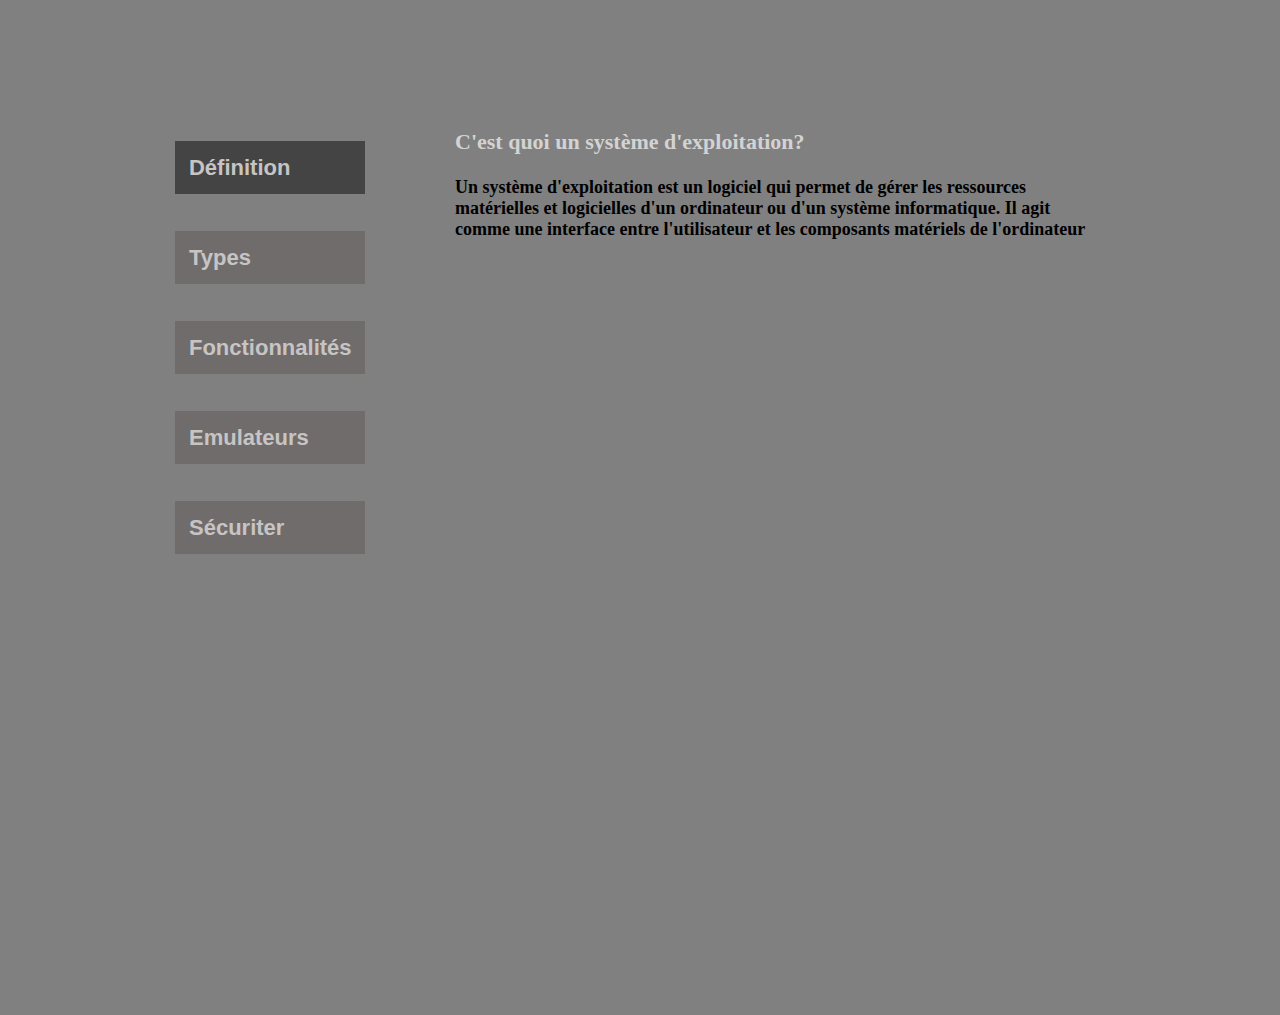
<file: index.html>
<!DOCTYPE html>
<html lang="en">

<head>
    <meta charset="UTF-8">
    <meta http-equiv="X-UA-Compatible" content="IE=edge">
    <meta name="viewport" content="width=device-width, initial-scale=1.0">
    <title>système d'exploitation</title>
    <link rel="stylesheet" href="style.css">
</head>

<body>
    <div class="cnt">
        <h1>Système D'exploitation</h1>
        <div class="page">
            <ul>
                <a href="def.html" id="1" class="link">
                    <li>Définition</li>
                </a>
                <a href="type.html" class="link">
                    <li>Types</li>
                </a>
                <a href="fonc.html" class="link">
                    <li>Fonctionnalités</li>
                </a>
                <a href="emul.html" class="link">
                    <li>Emulateurs</li>
                </a>
                <a href="sec.html" class="link">
                    <li>Sécuriter</li>
                </a>

            </ul>
            <iframe id="myFrame" frameborder="0"></iframe>
        </div>
    </div>
    <script>
        window.onload = function () {
            document.getElementById("1").click();
        }
        const links = document.querySelectorAll('.link');
        links.forEach(link => {
            link.addEventListener('click', (event) => {
                event.preventDefault();
                links.forEach(l => l.classList.remove('active'));
                link.classList.add('active');
                const src = link.getAttribute('href');
                document.getElementById('myFrame').src = src;
            });
        });
    </script>
</body>

</html>
</file>
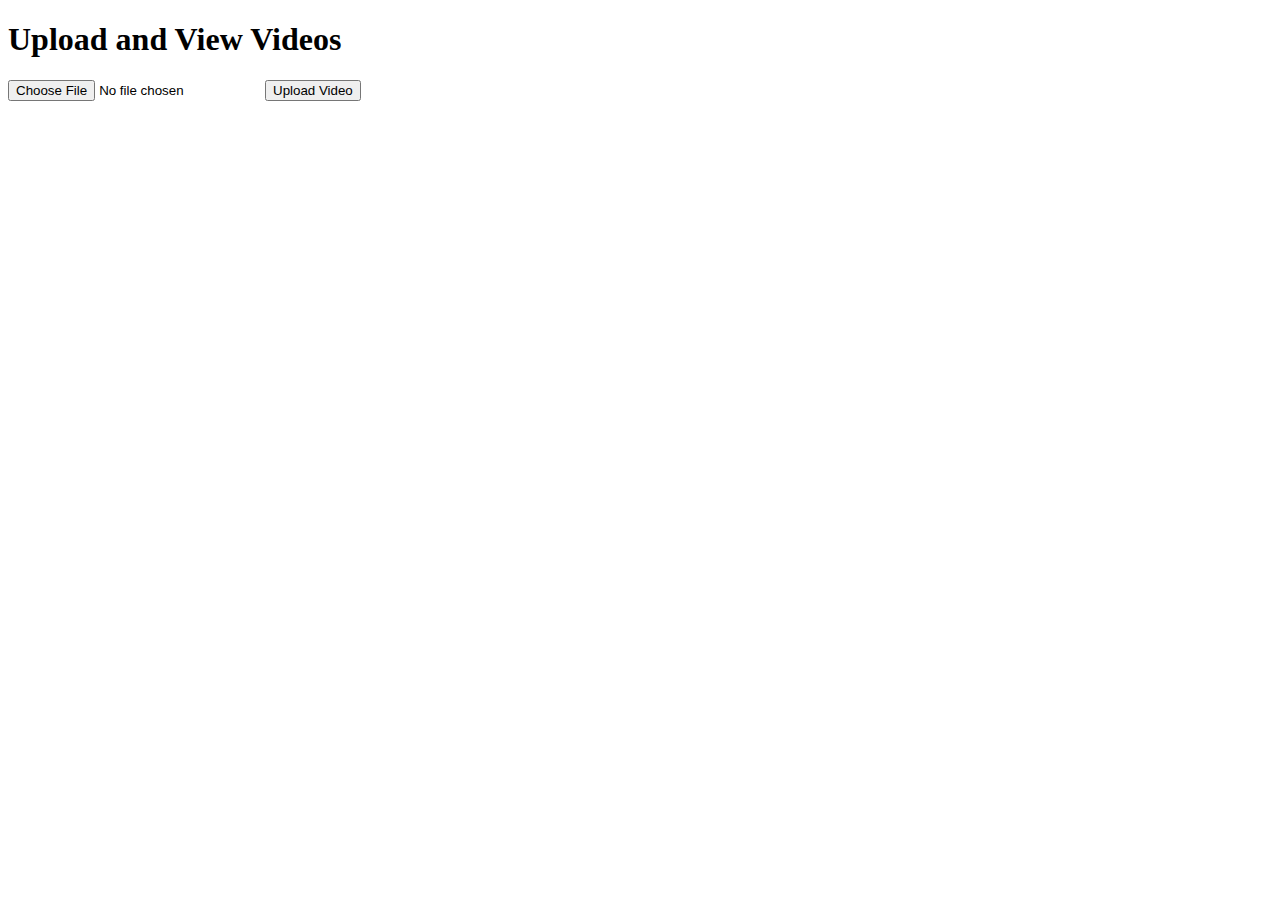
<file: 2two.html>
<!DOCTYPE html>
<html>
  <head>
    <title>Video Upload and Display</title>
    <style>
      #videoList video {
        height: 25vh;
        width: 30%;
      }
      #videoPlayer video {
        height: 50vh;
        width: 50%;
      }
    </style>
  </head>
  <body>
    <h1>Upload and View Videos</h1>
    <input type="file" id="videoInput" accept="video/*" />
    <button onclick="uploadVideo()">Upload Video</button>

    <div id="videoList"></div>

    <div id="videoPlayer"></div>

    <script>
      const videoList = document.getElementById("videoList");
      const videoPlayer = document.getElementById("videoPlayer");

      function uploadVideo() {
        const input = document.getElementById("videoInput");
        const file = input.files[0];

        if (file) {
          const video = document.createElement("video");
          video.controls = true;
          video.src = URL.createObjectURL(file);

          videoList.appendChild(video);

          video.addEventListener("click", function () {
            videoPlayer.innerHTML = "";
            const videoClone = video.cloneNode(true);
            videoPlayer.appendChild(videoClone);
          });
        }
      }
    </script>
  </body>
</html>
</file>
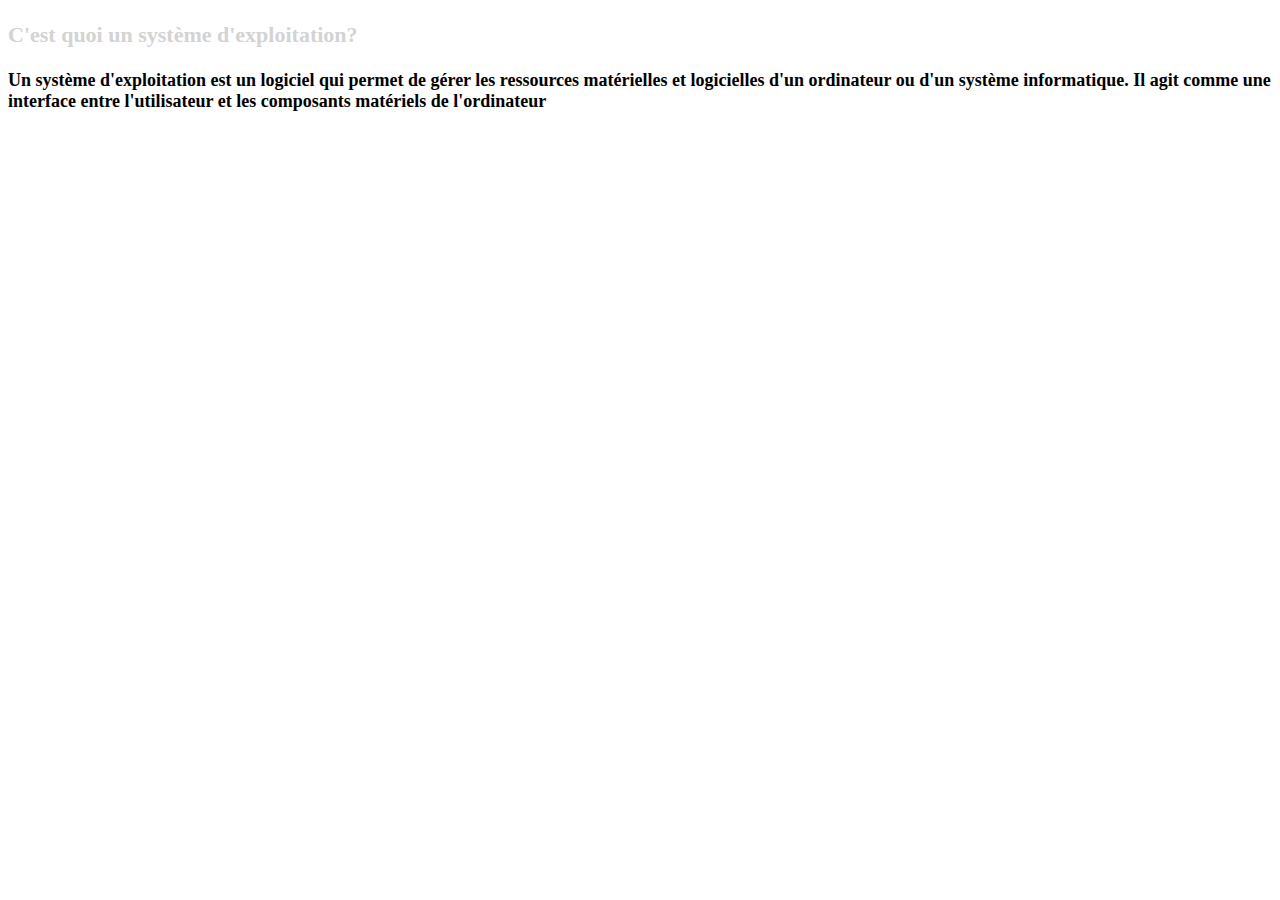
<file: def.html>
<!DOCTYPE html>
<html lang="en">

<head>
    <meta charset="UTF-8">
    <meta http-equiv="X-UA-Compatible" content="IE=edge">
    <meta name="viewport" content="width=device-width, initial-scale=1.0">
    <title>Document</title>
    <link rel="stylesheet" href="css.css">
</head>

<body>
    <h3>C'est quoi un système d'exploitation?</h3>
    <p>Un système d'exploitation est un logiciel qui permet de gérer les ressources matérielles et logicielles d'un
        ordinateur ou d'un système informatique. Il agit comme une interface entre l'utilisateur et les composants
        matériels de
        l'ordinateur</p>
</body>

</html>
</file>
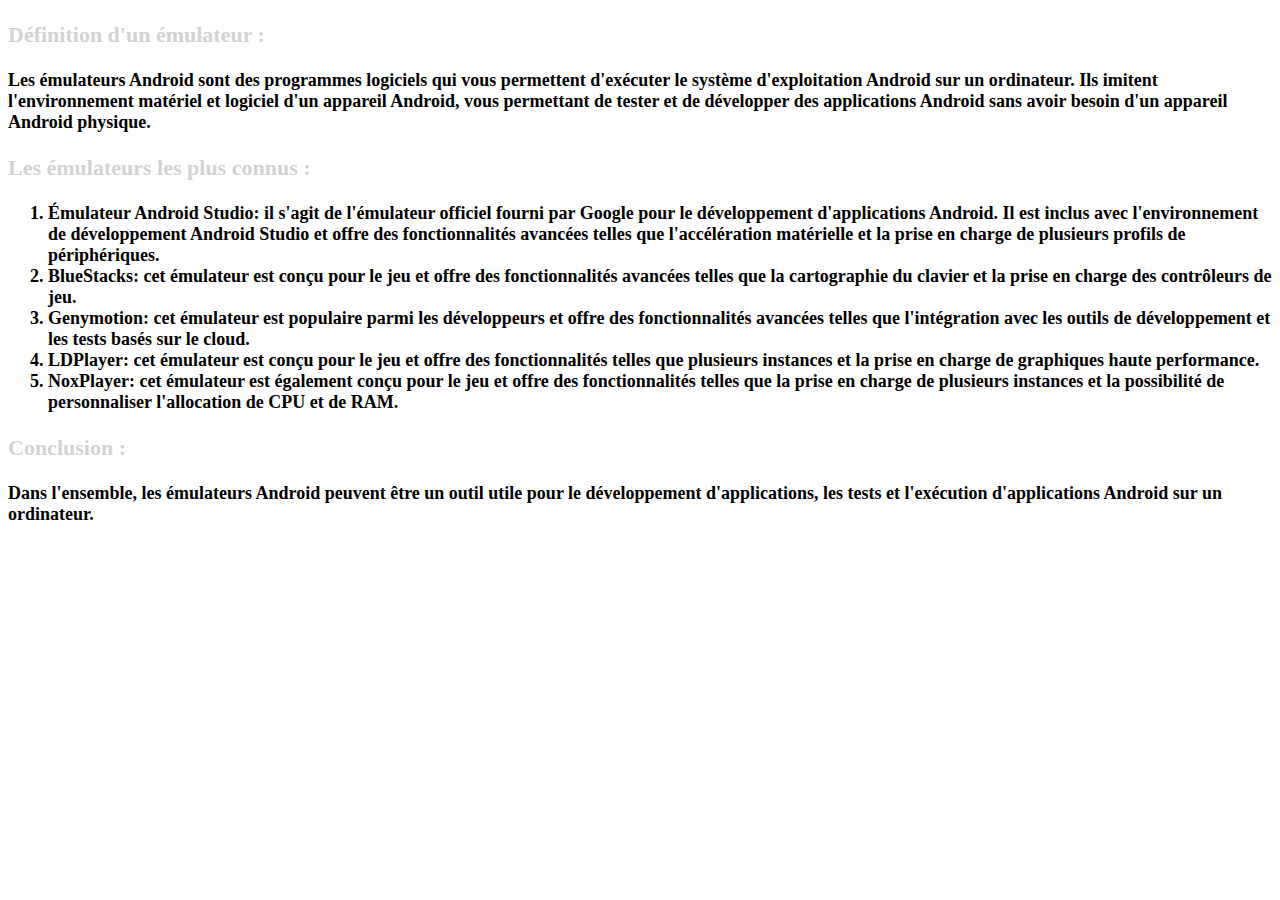
<file: emul.html>
<!DOCTYPE html>
<html lang="en">

<head>
    <meta charset="UTF-8">
    <meta http-equiv="X-UA-Compatible" content="IE=edge">
    <meta name="viewport" content="width=device-width, initial-scale=1.0">
    <title>emulateurs</title>
    <link rel="stylesheet" href="css.css">
</head>
<style>
</style>

<body>
    <h3>Définition d'un émulateur :</h3>
    <p> Les émulateurs Android sont des programmes logiciels qui vous permettent d'exécuter le système d'exploitation
        Android
        sur un ordinateur. Ils imitent l'environnement matériel et logiciel d'un appareil Android, vous permettant de
        tester et
        de développer des applications Android sans avoir besoin d'un appareil Android physique.</p>
    <h3>Les émulateurs les plus connus :</h3>
    <ol>
        <li>Émulateur Android Studio: il s'agit de l'émulateur officiel fourni par Google pour le développement
            d'applications
            Android. Il est inclus avec l'environnement de développement Android Studio et offre des fonctionnalités
            avancées telles
            que l'accélération matérielle et la prise en charge de plusieurs profils de périphériques.</li>
        <li>BlueStacks: cet émulateur est conçu pour le jeu et offre des fonctionnalités avancées telles que la
            cartographie du
            clavier et la prise en charge des contrôleurs de jeu.</li>
        <li>Genymotion: cet émulateur est populaire parmi les développeurs et offre des fonctionnalités avancées telles
            que
            l'intégration avec les outils de développement et les tests basés sur le cloud.</li>
        <li>LDPlayer: cet émulateur est conçu pour le jeu et offre des fonctionnalités telles que plusieurs instances et
            la prise en
            charge de graphiques haute performance.</li>
        <li>NoxPlayer: cet émulateur est également conçu pour le jeu et offre des fonctionnalités telles que la prise en
            charge de
            plusieurs instances et la possibilité de personnaliser l'allocation de CPU et de RAM.</li>
    </ol>
    <h3>Conclusion :</h3>
    <p>Dans l'ensemble, les émulateurs Android peuvent être un outil utile pour le développement d'applications, les
        tests et
        l'exécution d'applications Android sur un ordinateur.</p>
</body>

</html>
</file>
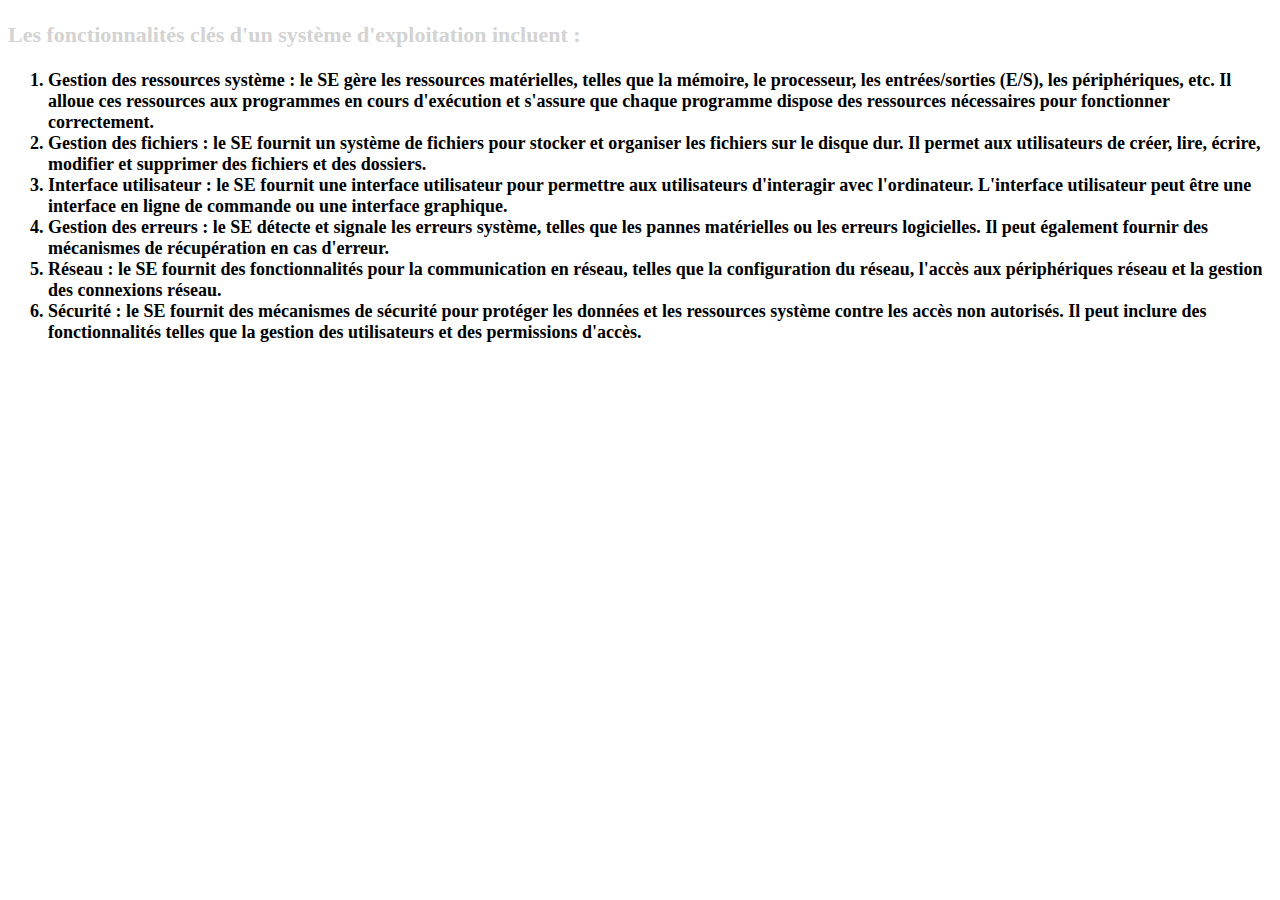
<file: fonc.html>
<!DOCTYPE html>
<html lang="en">

<head>
    <meta charset="UTF-8">
    <meta http-equiv="X-UA-Compatible" content="IE=edge">
    <meta name="viewport" content="width=device-width, initial-scale=1.0">
    <title>Document</title>
    <link rel="stylesheet" href="css.css">
</head>

<body>
    <h3>Les fonctionnalités clés d'un système d'exploitation incluent :</h3>
    <ol>
        <li>Gestion des ressources système : le SE gère les ressources matérielles, telles que la mémoire, le
            processeur, les
            entrées/sorties (E/S), les périphériques, etc. Il alloue ces ressources aux programmes en cours d'exécution
            et s'assure
            que chaque programme dispose des ressources nécessaires pour fonctionner correctement.</li>
        <li>Gestion des fichiers : le SE fournit un système de fichiers pour stocker et organiser les fichiers sur le
            disque dur. Il
            permet aux utilisateurs de créer, lire, écrire, modifier et supprimer des fichiers et des dossiers.</li>
        <li>Interface utilisateur : le SE fournit une interface utilisateur pour permettre aux utilisateurs d'interagir
            avec
            l'ordinateur. L'interface utilisateur peut être une interface en ligne de commande ou une interface
            graphique.</li>
        <li>Gestion des erreurs : le SE détecte et signale les erreurs système, telles que les pannes matérielles ou les
            erreurs
            logicielles. Il peut également fournir des mécanismes de récupération en cas d'erreur.</li>
        <li>Réseau : le SE fournit des fonctionnalités pour la communication en réseau, telles que la configuration du
            réseau,
            l'accès aux périphériques réseau et la gestion des connexions réseau.</li>
        <li>Sécurité : le SE fournit des mécanismes de sécurité pour protéger les données et les ressources système
            contre les accès
            non autorisés. Il peut inclure des fonctionnalités telles que la gestion des utilisateurs et des permissions
            d'accès.</li>
    </ol>
</body>

</html>
</file>
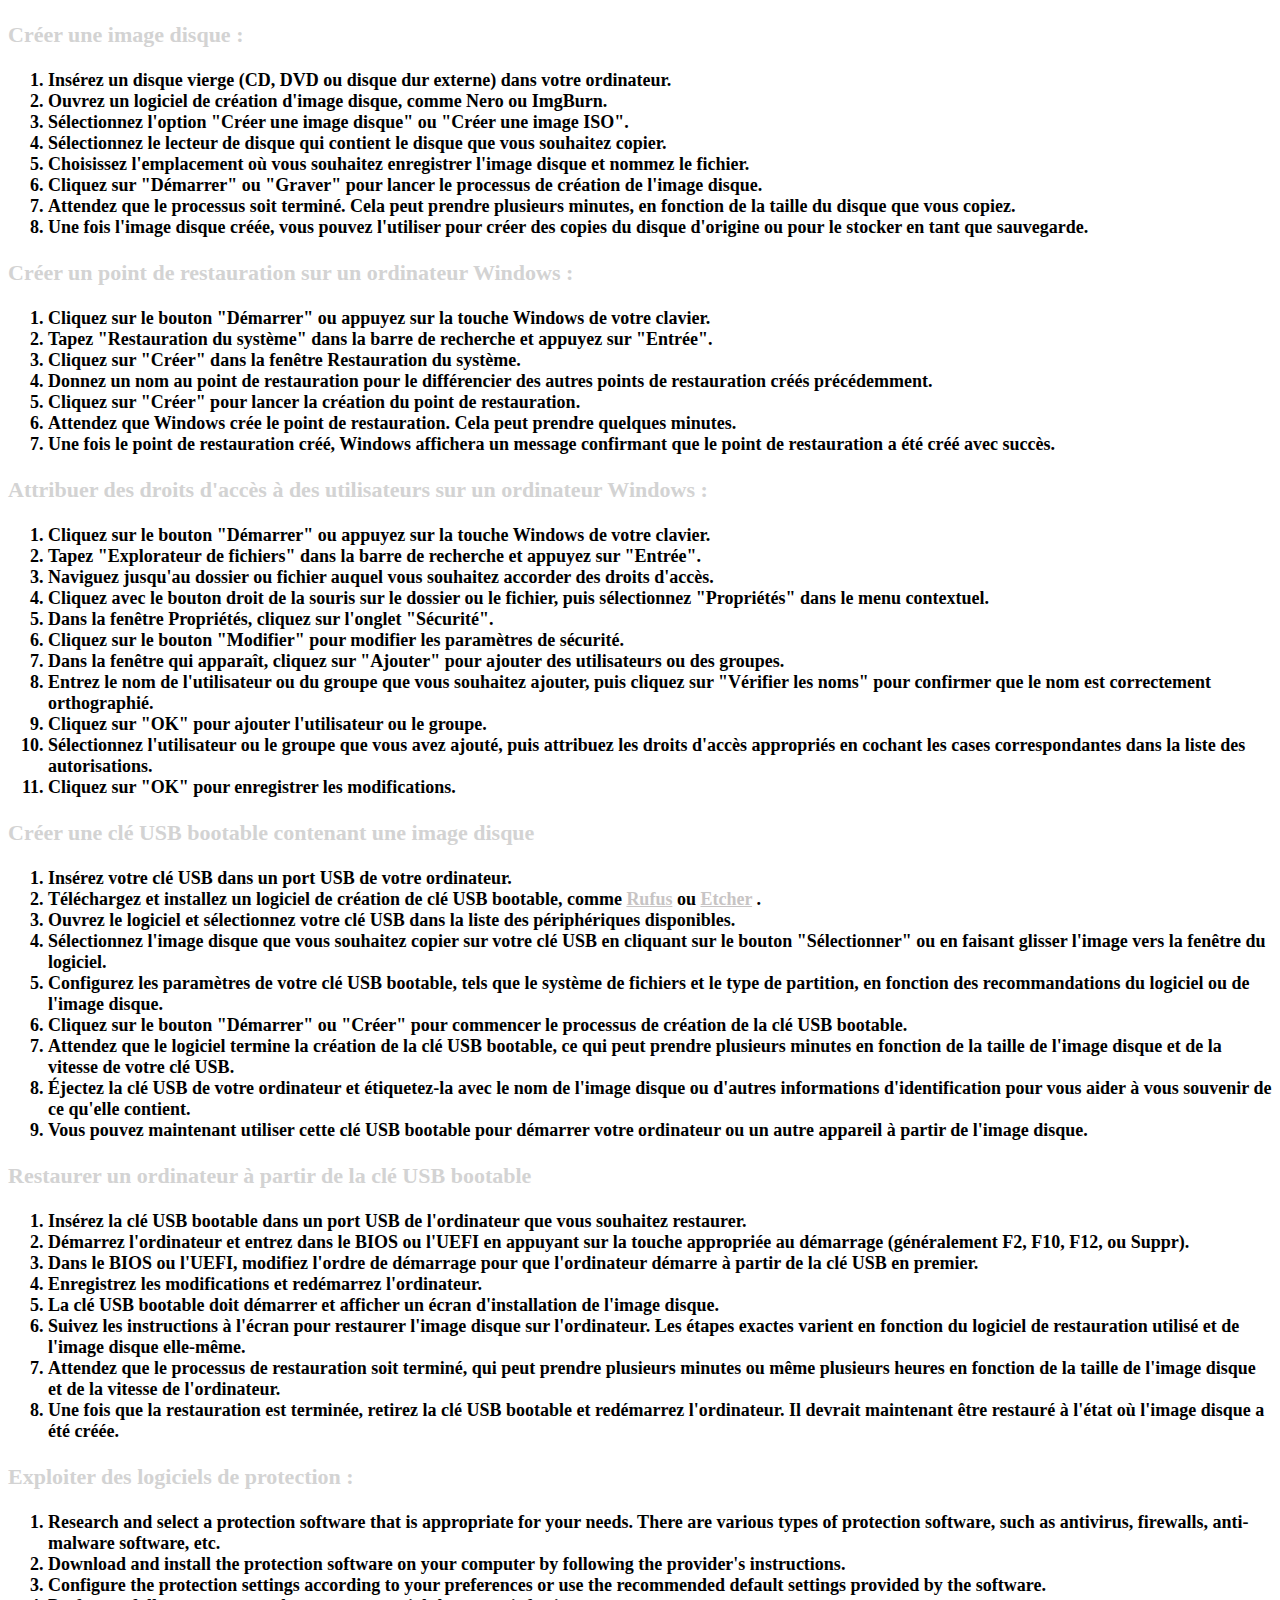
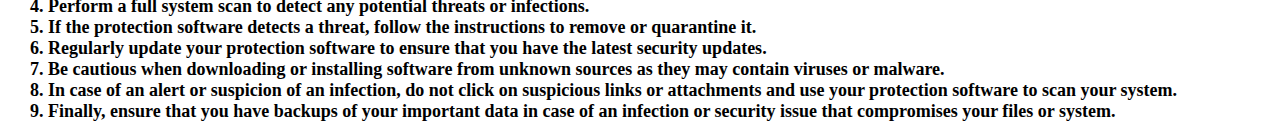
<file: sec.html>
<!DOCTYPE html>
<html lang="en">

<head>
    <meta charset="UTF-8">
    <meta http-equiv="X-UA-Compatible" content="IE=edge">
    <meta name="viewport" content="width=device-width, initial-scale=1.0">
    <title>sec</title>
    <link rel="stylesheet" href="css.css">
</head>

<body>
    <h3>Créer une image disque :
    </h3>
    <ol>
        <li>Insérez un disque vierge (CD, DVD ou disque dur externe) dans votre ordinateur.</li>
        <li>Ouvrez un logiciel de création d'image disque, comme Nero ou ImgBurn.</li>
        <li>Sélectionnez l'option "Créer une image disque" ou "Créer une image ISO".</li>
        <li>Sélectionnez le lecteur de disque qui contient le disque que vous souhaitez copier.</li>
        <li>Choisissez l'emplacement où vous souhaitez enregistrer l'image disque et nommez le fichier.</li>
        <li>Cliquez sur "Démarrer" ou "Graver" pour lancer le processus de création de l'image disque.</li>
        <li>Attendez que le processus soit terminé. Cela peut prendre plusieurs minutes, en fonction de la taille du
            disque
            que vous copiez.</li>
        <li>Une fois l'image disque créée, vous pouvez l'utiliser pour créer des copies du disque d'origine ou pour le
            stocker en tant que sauvegarde.</li>
    </ol>
    <h3>Créer un point de restauration sur un ordinateur Windows :</h3>
    <ol>
        <li>Cliquez sur le bouton "Démarrer" ou appuyez sur la touche Windows de votre clavier.</li>
        <li>Tapez "Restauration du système" dans la barre de recherche et appuyez sur "Entrée".</li>
        <li>Cliquez sur "Créer" dans la fenêtre Restauration du système.</li>
        <li>Donnez un nom au point de restauration pour le différencier des autres points de restauration créés
            précédemment.</li>
        <li>Cliquez sur "Créer" pour lancer la création du point de restauration.</li>
        <li>Attendez que Windows crée le point de restauration. Cela peut prendre quelques minutes.</li>
        <li>Une fois le point de restauration créé, Windows affichera un message confirmant que le point de restauration
            a
            été créé avec succès.</li>
    </ol>
    <h3>Attribuer des droits d'accès à des utilisateurs sur un ordinateur Windows :</h3>
    <ol>
        <li>Cliquez sur le bouton "Démarrer" ou appuyez sur la touche Windows de votre clavier.</li>
        <li>Tapez "Explorateur de fichiers" dans la barre de recherche et appuyez sur "Entrée".</li>
        <li>Naviguez jusqu'au dossier ou fichier auquel vous souhaitez accorder des droits d'accès.</li>
        <li>Cliquez avec le bouton droit de la souris sur le dossier ou le fichier, puis sélectionnez "Propriétés" dans
            le
            menu contextuel.</li>
        <li>Dans la fenêtre Propriétés, cliquez sur l'onglet "Sécurité".</li>
        <li>Cliquez sur le bouton "Modifier" pour modifier les paramètres de sécurité.</li>
        <li>Dans la fenêtre qui apparaît, cliquez sur "Ajouter" pour ajouter des utilisateurs ou des groupes.</li>
        <li>Entrez le nom de l'utilisateur ou du groupe que vous souhaitez ajouter, puis cliquez sur "Vérifier les noms"
            pour confirmer que le nom est correctement orthographié.</li>
        <li>Cliquez sur "OK" pour ajouter l'utilisateur ou le groupe.</li>
        <li>Sélectionnez l'utilisateur ou le groupe que vous avez ajouté, puis attribuez les droits d'accès appropriés
            en
            cochant les cases correspondantes dans la liste des autorisations.</li>
        <li>Cliquez sur "OK" pour enregistrer les modifications.</li>
    </ol>
    <h3>Créer une clé USB bootable contenant une image disque</h3>
    <ol>
        <li>Insérez votre clé USB dans un port USB de votre ordinateur.</li>
        <li>Téléchargez et installez un logiciel de création de clé USB bootable, comme <a
                href="https://rufus.ie/en/">Rufus</a> ou <a href="https://www.balena.io/etcher">Etcher</a> .
        </li>
        <li>Ouvrez le logiciel et sélectionnez votre clé USB dans la liste des périphériques disponibles.</li>
        <li>Sélectionnez l'image disque que vous souhaitez copier sur votre clé USB en cliquant sur le bouton
            "Sélectionner"
            ou en faisant glisser l'image vers la fenêtre du logiciel.</li>
        <li>Configurez les paramètres de votre clé USB bootable, tels que le système de fichiers et le type de
            partition, en
            fonction des recommandations du logiciel ou de l'image disque.</li>
        <li>Cliquez sur le bouton "Démarrer" ou "Créer" pour commencer le processus de création de la clé USB bootable.
        </li>
        <li>Attendez que le logiciel termine la création de la clé USB bootable, ce qui peut prendre plusieurs minutes
            en
            fonction de la taille de l'image disque et de la vitesse de votre clé USB.</li>
        <li>Éjectez la clé USB de votre ordinateur et étiquetez-la avec le nom de l'image disque ou d'autres
            informations
            d'identification pour vous aider à vous souvenir de ce qu'elle contient.</li>
        <li>Vous pouvez maintenant utiliser cette clé USB bootable pour démarrer votre ordinateur ou un autre appareil à
            partir de l'image disque.</li>
    </ol>
    <h3>Restaurer un ordinateur à partir de la clé USB bootable</h3>
    <ol>
        <li>Insérez la clé USB bootable dans un port USB de l'ordinateur que vous souhaitez restaurer.</li>
        <li>Démarrez l'ordinateur et entrez dans le BIOS ou l'UEFI en appuyant sur la touche appropriée au démarrage
            (généralement F2, F10, F12, ou Suppr).</li>
        <li>Dans le BIOS ou l'UEFI, modifiez l'ordre de démarrage pour que l'ordinateur démarre à partir de la clé USB
            en
            premier.</li>
        <li>Enregistrez les modifications et redémarrez l'ordinateur.</li>
        <li>La clé USB bootable doit démarrer et afficher un écran d'installation de l'image disque.</li>
        <li>Suivez les instructions à l'écran pour restaurer l'image disque sur l'ordinateur. Les étapes exactes varient
            en
            fonction du logiciel de restauration utilisé et de l'image disque elle-même.</li>
        <li>Attendez que le processus de restauration soit terminé, qui peut prendre plusieurs minutes ou même plusieurs
            heures en fonction de la taille de l'image disque et de la vitesse de l'ordinateur.</li>
        <li>Une fois que la restauration est terminée, retirez la clé USB bootable et redémarrez l'ordinateur. Il
            devrait
            maintenant être restauré à l'état où l'image disque a été créée.</li>
    </ol>
    <h3>Exploiter des logiciels de protection :</h3>
    <ol>
        <li>Research and select a protection software that is appropriate for your needs. There are various types of
            protection software, such as antivirus, firewalls, anti-malware software, etc.</li>
        <li>Download and install the protection software on your computer by following the provider's instructions.</li>
        <li>Configure the protection settings according to your preferences or use the recommended default settings
            provided
            by the software.</li>
        <li>Perform a full system scan to detect any potential threats or infections.</li>
        <li>If the protection software detects a threat, follow the instructions to remove or quarantine it.</li>
        <li>Regularly update your protection software to ensure that you have the latest security updates.</li>
        <li>Be cautious when downloading or installing software from unknown sources as they may contain viruses or
            malware.
        </li>
        <li>In case of an alert or suspicion of an infection, do not click on suspicious links or attachments and use
            your
            protection software to scan your system.</li>
        <li>Finally, ensure that you have backups of your important data in case of an infection or security issue that
            compromises your files or system.</li>
    </ol>
</body>

</html>
</file>
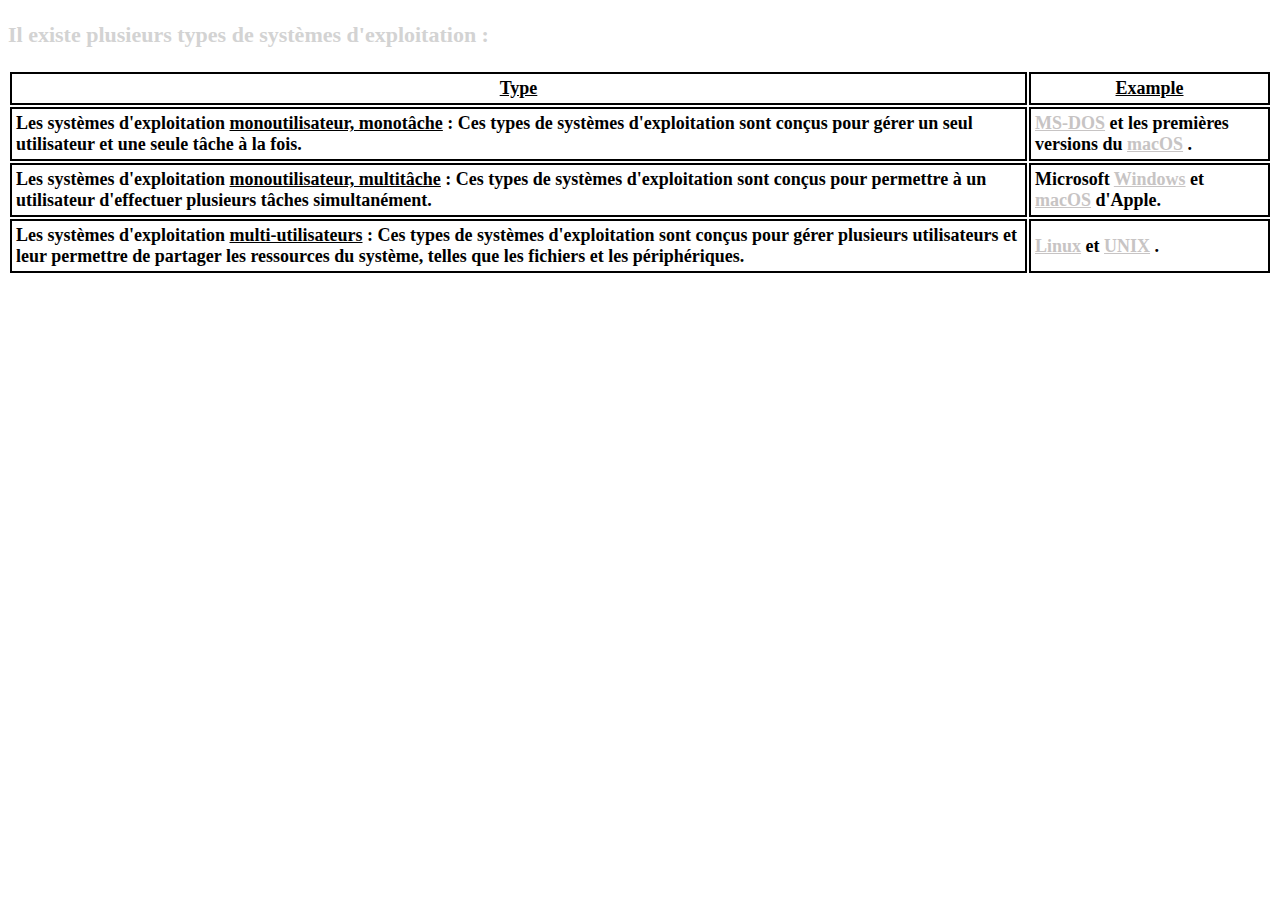
<file: type.html>
<!DOCTYPE html>
<html lang="en">

<head>
    <meta charset="UTF-8">
    <meta http-equiv="X-UA-Compatible" content="IE=edge">
    <meta name="viewport" content="width=device-width, initial-scale=1.0">
    <title>Document</title>
    <link rel="stylesheet" href="css.css">
</head>
<style>

</style>

<body>
    <h3>Il existe plusieurs types de systèmes d'exploitation :</h3>
    <table>
        <thead>
            <tr>
                <th>Type</th>
                <th>Example</th>
            </tr>
        </thead>
        <tbody>
            <tr>
                <td>Les systèmes d'exploitation <span>monoutilisateur, monotâche</span> : Ces types de systèmes
                    d'exploitation sont
                    conçus
                    pour gérer un
                    seul utilisateur et une seule tâche à la fois.</td>
                <td><a href="https://en.wikipedia.org/wiki/MS-DOS">MS-DOS</a> et les premières versions du <a
                        href="https://en.wikipedia.org/wiki/MacOS">macOS</a> .</td>
            </tr>
            <tr>
                <td>Les systèmes d'exploitation <span>monoutilisateur, multitâche</span> : Ces types de systèmes
                    d'exploitation sont
                    conçus
                    pour
                    permettre à un utilisateur d'effectuer plusieurs tâches simultanément.</td>
                <td>Microsoft <a href="https://en.wikipedia.org/wiki/Microsoft_Windows">Windows</a> et <a
                        href="https://en.wikipedia.org/wiki/MacOS">macOS</a> d'Apple.
                </td>
            </tr>
            <tr>
                <td>Les systèmes d'exploitation <span>multi-utilisateurs</span> : Ces types de systèmes d'exploitation
                    sont conçus
                    pour gérer
                    plusieurs
                    utilisateurs et leur permettre de partager les ressources du système, telles que les fichiers et les
                    périphériques.</td>
                <td><a href="https://en.wikipedia.org/wiki/Linux">Linux</a> et <a
                        href="https://en.wikipedia.org/wiki/Unix">UNIX</a> .</td>
            </tr>
        </tbody>
    </table>
</body>

</html>
</file>
<file: style.css>
* {
  font-family: Impact, Haettenschweiler, "Arial Narrow Bold", sans-serif;
}
ul {
  list-style-type: none;
  display: flex;
  justify-content: space-around;
  flex-direction: column;
  padding: 0;
  height: 50vh;
}
ul li {
  font-size: 22px;
  padding: 1.5vh;
  background-color: #706c6c;
  font-weight: bold;
}
.link {
  color: #c7c4c4;
  border: none;
  cursor: pointer;
  text-decoration: none;
}

.link.active li {
  background-color: #444444;
}
body {
  display: flex;
  justify-content: center;
  background-color: #808080;
}
.cnt {
  width: 80%;
  display: flex;
  flex-direction: column;
  align-items: center;
}
.page {
  display: flex;
  justify-content: space-around;
  width: 100%;
}
h1 {
  color: #c7c4c4;
  font-size: 40px;
  opacity: 0;
  animation-name: fade-in;
  animation-duration: 2.5s;
  animation-fill-mode: forwards;
}

@keyframes fade-in {
  from {
    opacity: 0;
    transform: translateY(-20px);
  }
  to {
    opacity: 1;
    transform: translateY(0);
  }
}
iframe {
  height: 100vh;
  width: 65%;
}
/* For WebKit browsers (e.g. Google Chrome, Safari) */
::-webkit-scrollbar {
  width: 10px; /* Width of the scroll bar */
}

::-webkit-scrollbar-track {
  background-color: #808080; /* Color of the track (the area behind the scroll bar) */
}

::-webkit-scrollbar-thumb {
  background-color: #c0c0c0; /* Color of the thumb (the actual scroll bar) */
  border-radius: 5px; /* Rounded edges for the thumb */
}

::-webkit-scrollbar-thumb:hover {
  background-color: #a9a9a9; /* Color of the thumb on hover */
}
</file>
<file: css.css>
h3 {
  color: #d3d3d3;
  font-size: 22px;
  font-weight: bold;
}

li,
p {
  font-size: 18px;
  font-weight: 550;
}
table {
  width: 100%;
}

th,
td {
  border: 2px solid;
  font-size: 18px;
  font-weight: 550;
  padding: 4px;
}

th,
span {
  text-decoration: underline;
}

a {
  color: #c7c4c4;
}
/* For WebKit browsers (e.g. Google Chrome, Safari) */
::-webkit-scrollbar {
  width: 10px; /* Width of the scroll bar */
}

::-webkit-scrollbar-track {
  background-color: #808080; /* Color of the track (the area behind the scroll bar) */
}

::-webkit-scrollbar-thumb {
  background-color: #c0c0c0; /* Color of the thumb (the actual scroll bar) */
  border-radius: 5px; /* Rounded edges for the thumb */
}

::-webkit-scrollbar-thumb:hover {
  background-color: #a9a9a9; /* Color of the thumb on hover */
}
</file>
